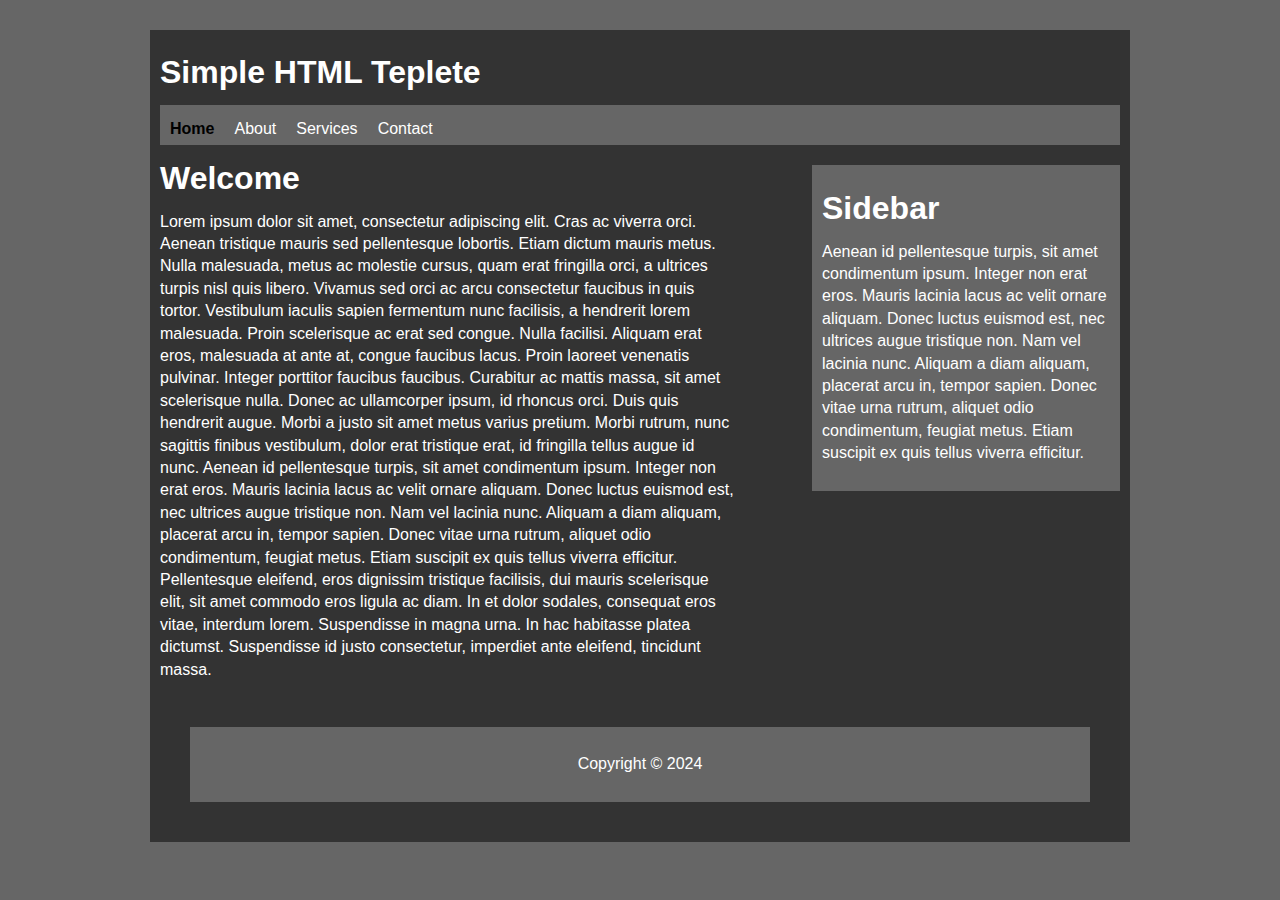
<file: index.html>
<!DOCTYPE html>
<head>
    <title>
            Home! Simple HTML Templete    
    </title>
    <link rel="stylesheet" href="style.css">
</head>
<body>
    <div id="container">
     <div id="header">
        <h1>Simple HTML Teplete</h1>
     </div> 
     <div id="nav">
        <ul>
            <li ><a class="active" href="index.html">Home</a></li>
            <li><a href="about.html">About</a></li>
            <li><a href="services.html">Services</a></li>
            <li><a href="contact.html">Contact</a></li>
        </ul>
     </div>  
     <div id="main">
        <h1>Welcome</h1>
        <p>Lorem ipsum dolor sit amet, consectetur adipiscing elit. Cras ac viverra orci. 
            Aenean tristique mauris sed pellentesque lobortis. Etiam dictum mauris metus. 
            Nulla malesuada, metus ac molestie cursus, quam erat fringilla orci, a ultrices 
            turpis nisl quis libero. Vivamus sed orci ac arcu consectetur faucibus in quis tortor. 
            Vestibulum iaculis sapien fermentum nunc facilisis, a hendrerit lorem malesuada.
            Proin scelerisque ac erat sed congue. Nulla facilisi. Aliquam erat eros, 
            malesuada at ante at, congue faucibus lacus. Proin laoreet venenatis pulvinar. 
            Integer porttitor faucibus faucibus. Curabitur ac mattis massa, sit amet scelerisque nulla.
            Donec ac ullamcorper ipsum, id rhoncus orci. Duis quis hendrerit augue. 
            Morbi a justo sit amet metus varius pretium. Morbi rutrum, nunc sagittis finibus vestibulum,
            dolor erat tristique erat, id fringilla tellus augue id nunc.

            Aenean id pellentesque turpis, sit amet condimentum ipsum. Integer non erat eros. 
            Mauris lacinia lacus ac velit ornare aliquam. Donec luctus euismod est, 
            nec ultrices augue tristique non. Nam vel lacinia nunc.
             Aliquam a diam aliquam, placerat arcu in, tempor sapien. 
             Donec vitae urna rutrum, aliquet odio condimentum, feugiat metus.
              Etiam suscipit ex quis tellus viverra efficitur. Pellentesque eleifend, 
              eros dignissim tristique facilisis, dui mauris scelerisque elit, 
              sit amet commodo eros ligula ac diam. In et dolor sodales, consequat eros vitae,
               interdum lorem. Suspendisse in magna urna. In hac habitasse platea dictumst. 
               Suspendisse id justo consectetur, imperdiet ante eleifend, tincidunt massa.</p>
     </div>
     <div id="sidebar">
        <h1>Sidebar</h1>
        <p>
            Aenean id pellentesque turpis, sit amet condimentum ipsum. Integer non erat eros. 
            Mauris lacinia lacus ac velit ornare aliquam. Donec luctus euismod est, 
            nec ultrices augue tristique non. Nam vel lacinia nunc.
             Aliquam a diam aliquam, placerat arcu in, tempor sapien. 
             Donec vitae urna rutrum, aliquet odio condimentum, feugiat metus.
              Etiam suscipit ex quis tellus viverra efficitur. 
        </p>
     </div>
     <div class="clr"></div>
     <div id="footer">
            <p>Copyright &copy; 2024</p>
     </div>
    </div>
</body>
</file>
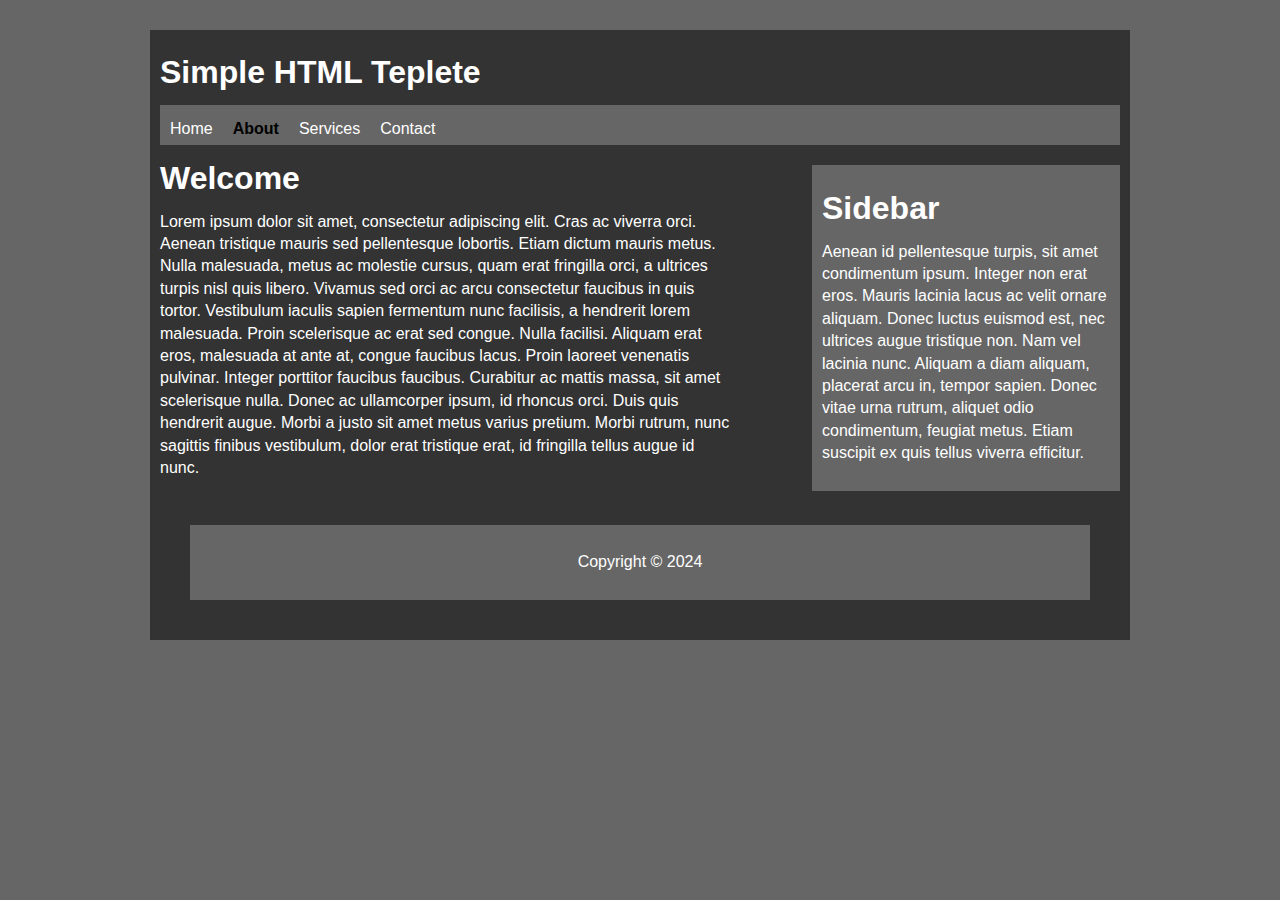
<file: about.html>
<!DOCTYPE html>
<head>
    <title>
            About! Simple HTML Templete    
    </title>
    <link rel="stylesheet" href="style.css">
</head>
<body>
    <div id="container">
     <div id="header">
        <h1>Simple HTML Teplete</h1>
     </div> 
     <div id="nav">
        <ul>
            <li ><a  href="index.html">Home</a></li>
            <li><a class="active" href="about.html">About</a></li>
            <li><a href="services.html">Services</a></li>
            <li><a href="contact.html">Contact</a></li>
        </ul>
     </div>  
     <div id="main">
        <h1>Welcome</h1>
        <p>Lorem ipsum dolor sit amet, consectetur adipiscing elit. Cras ac viverra orci. 
            Aenean tristique mauris sed pellentesque lobortis. Etiam dictum mauris metus. 
            Nulla malesuada, metus ac molestie cursus, quam erat fringilla orci, a ultrices 
            turpis nisl quis libero. Vivamus sed orci ac arcu consectetur faucibus in quis tortor. 
            Vestibulum iaculis sapien fermentum nunc facilisis, a hendrerit lorem malesuada.
            Proin scelerisque ac erat sed congue. Nulla facilisi. Aliquam erat eros, 
            malesuada at ante at, congue faucibus lacus. Proin laoreet venenatis pulvinar. 
            Integer porttitor faucibus faucibus. Curabitur ac mattis massa, sit amet scelerisque nulla.
            Donec ac ullamcorper ipsum, id rhoncus orci. Duis quis hendrerit augue. 
            Morbi a justo sit amet metus varius pretium. Morbi rutrum, nunc sagittis finibus vestibulum,
            dolor erat tristique erat, id fringilla tellus augue id nunc.

        </p>
     </div>
     <div id="sidebar">
        <h1>Sidebar</h1>
        <p>
            Aenean id pellentesque turpis, sit amet condimentum ipsum. Integer non erat eros. 
            Mauris lacinia lacus ac velit ornare aliquam. Donec luctus euismod est, 
            nec ultrices augue tristique non. Nam vel lacinia nunc.
             Aliquam a diam aliquam, placerat arcu in, tempor sapien. 
             Donec vitae urna rutrum, aliquet odio condimentum, feugiat metus.
              Etiam suscipit ex quis tellus viverra efficitur. 
        </p>
     </div>
     <div class="clr"></div>
     <div id="footer">
            <p>Copyright &copy; 2024</p>
     </div>
    </div>
</body>
</file>
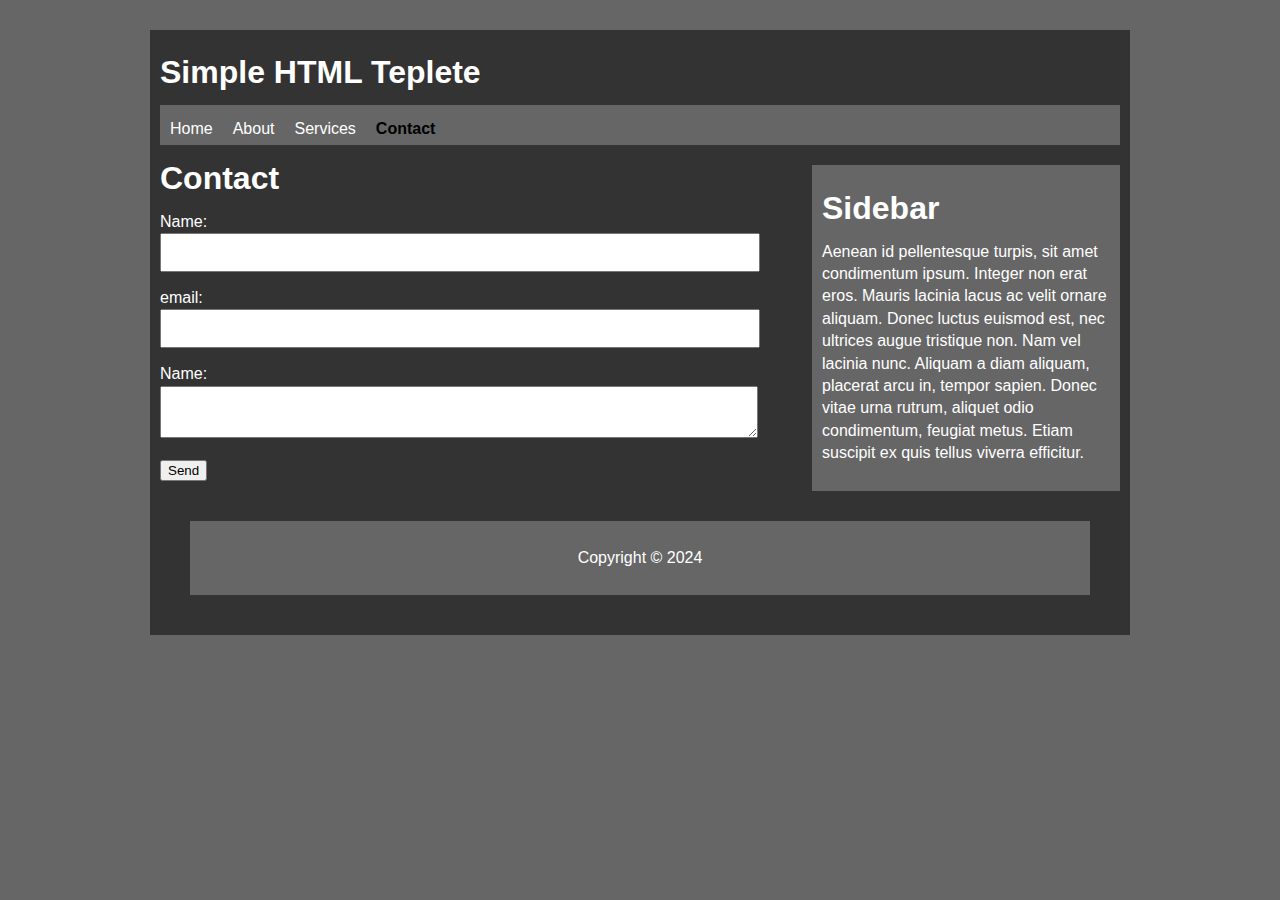
<file: contact.html>
<!DOCTYPE html>
<head>
    <title>
            About! Simple HTML Templete    
    </title>
    <link rel="stylesheet" href="style.css">
</head>
<body>
    <div id="container">
     <div id="header">
        <h1>Simple HTML Teplete</h1>
     </div> 
     <div id="nav">
        <ul>
            <li ><a href="index.html">Home</a></li>
            <li><a href="about.html">About</a></li>
            <li><a href="services.html">Services</a></li>
            <li><a class="active"  href="contact.html">Contact</a></li>
        </ul>
     </div>  
     <div id="main">
        <h1 >Contact</h1>
        <form action="">
            <div>
                <label>Name:</label><br>
                <input type="text" name="name">
            </div>
            <div>
                <label>email:</label><br>
                <input type="email" name="email">
            </div>
            <div>
                <label>Name:</label><br>
                <textarea name="name"></textarea>
            </div>
            <button type="submit">Send</button>
        </form>
        
     </div>
     <div id="sidebar">
        <h1>Sidebar</h1>
        <p>
            Aenean id pellentesque turpis, sit amet condimentum ipsum. Integer non erat eros. 
            Mauris lacinia lacus ac velit ornare aliquam. Donec luctus euismod est, 
            nec ultrices augue tristique non. Nam vel lacinia nunc.
             Aliquam a diam aliquam, placerat arcu in, tempor sapien. 
             Donec vitae urna rutrum, aliquet odio condimentum, feugiat metus.
              Etiam suscipit ex quis tellus viverra efficitur. 
        </p>
     </div>
     <div class="clr"></div>
     <div id="footer">
            <p>Copyright &copy; 2024</p>
     </div>
    </div>
</body>
</file>
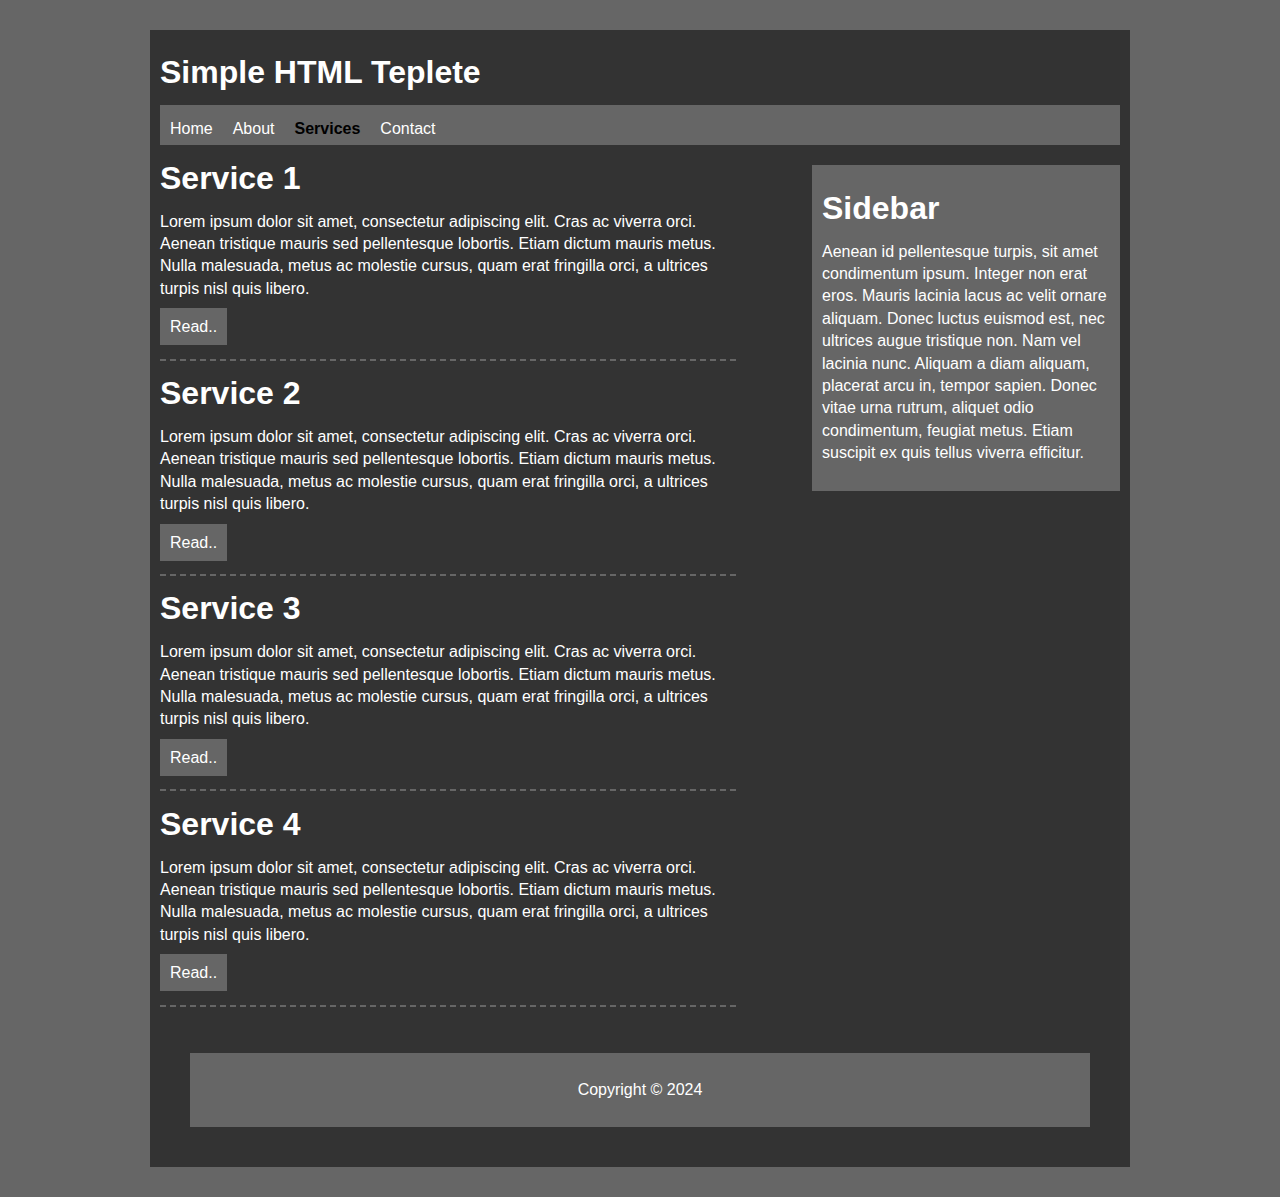
<file: services.html>
<!DOCTYPE html>
<head>
    <title>
            Services! Simple HTML Templete    
    </title>
    <link rel="stylesheet" href="style.css">
</head>
<body>
    <div id="container">
     <div id="header">
        <h1>Simple HTML Teplete</h1>
     </div> 
     <div id="nav">
        <ul>
            <li ><a href="index.html">Home</a></li>
            <li><a href="about.html">About</a></li>
            <li><a class="active" href="services.html">Services</a></li>
            <li><a href="contact.html">Contact</a></li>
        </ul>
     </div>  
     <div id="main">
        <ul class="services">
            <li>
                <h1>Service 1</h1>
                <p>Lorem ipsum dolor sit amet, consectetur adipiscing elit. Cras ac viverra orci. 
                    Aenean tristique mauris sed pellentesque lobortis. Etiam dictum mauris metus. 
                    Nulla malesuada, metus ac molestie cursus, quam erat fringilla orci, a ultrices 
                    turpis nisl quis libero. 
                </p>
                <a href="#">Read..</a>
            </li>
            <li>
                <h1>Service 2</h1>
                <p>Lorem ipsum dolor sit amet, consectetur adipiscing elit. Cras ac viverra orci. 
                    Aenean tristique mauris sed pellentesque lobortis. Etiam dictum mauris metus. 
                    Nulla malesuada, metus ac molestie cursus, quam erat fringilla orci, a ultrices 
                    turpis nisl quis libero. 
                </p>
                <a href="#">Read..</a>
            </li>
            <li>
                <h1>Service 3</h1>
                <p>Lorem ipsum dolor sit amet, consectetur adipiscing elit. Cras ac viverra orci. 
                    Aenean tristique mauris sed pellentesque lobortis. Etiam dictum mauris metus. 
                    Nulla malesuada, metus ac molestie cursus, quam erat fringilla orci, a ultrices 
                    turpis nisl quis libero. 
                </p>
                <a href="#">Read..</a>
            </li>
            <li>
                <h1>Service 4</h1>
                <p>Lorem ipsum dolor sit amet, consectetur adipiscing elit. Cras ac viverra orci. 
                    Aenean tristique mauris sed pellentesque lobortis. Etiam dictum mauris metus. 
                    Nulla malesuada, metus ac molestie cursus, quam erat fringilla orci, a ultrices 
                    turpis nisl quis libero. 
                </p>
                <a href="#">Read..</a>
            </li>
        </ul>
     </div>
     <div id="sidebar">
        <h1>Sidebar</h1>
        <p>
            Aenean id pellentesque turpis, sit amet condimentum ipsum. Integer non erat eros. 
            Mauris lacinia lacus ac velit ornare aliquam. Donec luctus euismod est, 
            nec ultrices augue tristique non. Nam vel lacinia nunc.
             Aliquam a diam aliquam, placerat arcu in, tempor sapien. 
             Donec vitae urna rutrum, aliquet odio condimentum, feugiat metus.
              Etiam suscipit ex quis tellus viverra efficitur. 
        </p>
     </div>
     <div class="clr"></div>
     <div id="footer">
            <p>Copyright &copy; 2024</p>
     </div>
    </div>
</body>
</file>
<file: style.css>
body{
    background: #666;
    color: #fff;
    font-family: Arial;
    line-height: 1.4em;
}
a{
    color: #fff;
    text-decoration: none;
}
ul{
    padding: 0%;
}
#container{
    background: #333;
    width: 960px;
    margin: 30px auto;
    overflow: hidden;
    padding: 10px;
}
.clr{
    clear: both;
}
#nav{
    height: 40px;
    background: #666;

}
#nav ul{
    padding-top: 13px;
    padding-left: 10px;
}
#nav li{
    list-style: none;
    float: left;
    padding-right: 20px;
    
}
#nav .active{
    font-weight: bold;
    color: #000;
}
#main{
    float: left;
    width: 60%;
}

#sidebar {
    float: right;
    width:30%;
    background: #666;
    margin-top: 20px;
    padding: 10px;
}
#footer{
    text-align: center;
    padding: 10px;
    background: #666;
    margin: 30px;
}

.services a{
    background-color: #666;
    padding: 10px;
}
.services li{
    border-bottom: 2px #666 dashed;
    padding-bottom: 20px;
}
input, textarea{
    width: 100%;
    padding: 10px;
    margin-bottom: 15px;
}
</file>
